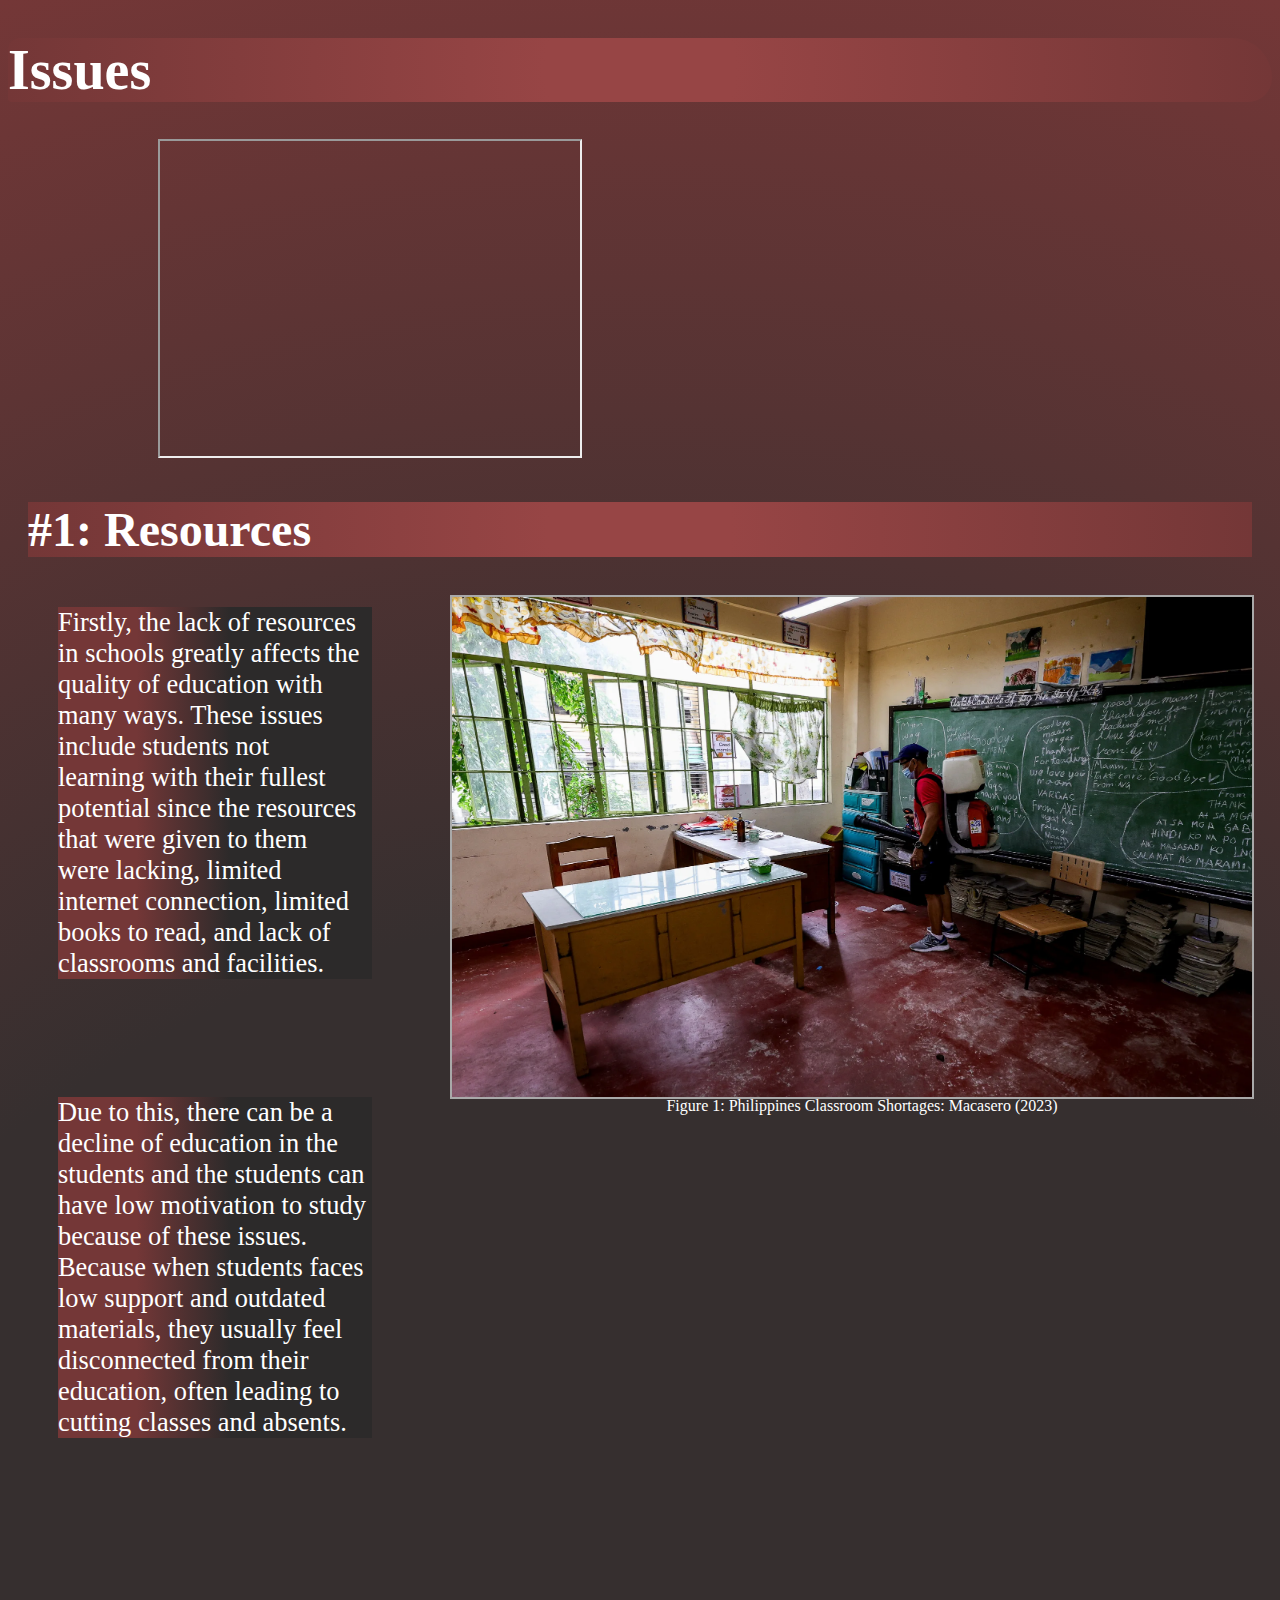
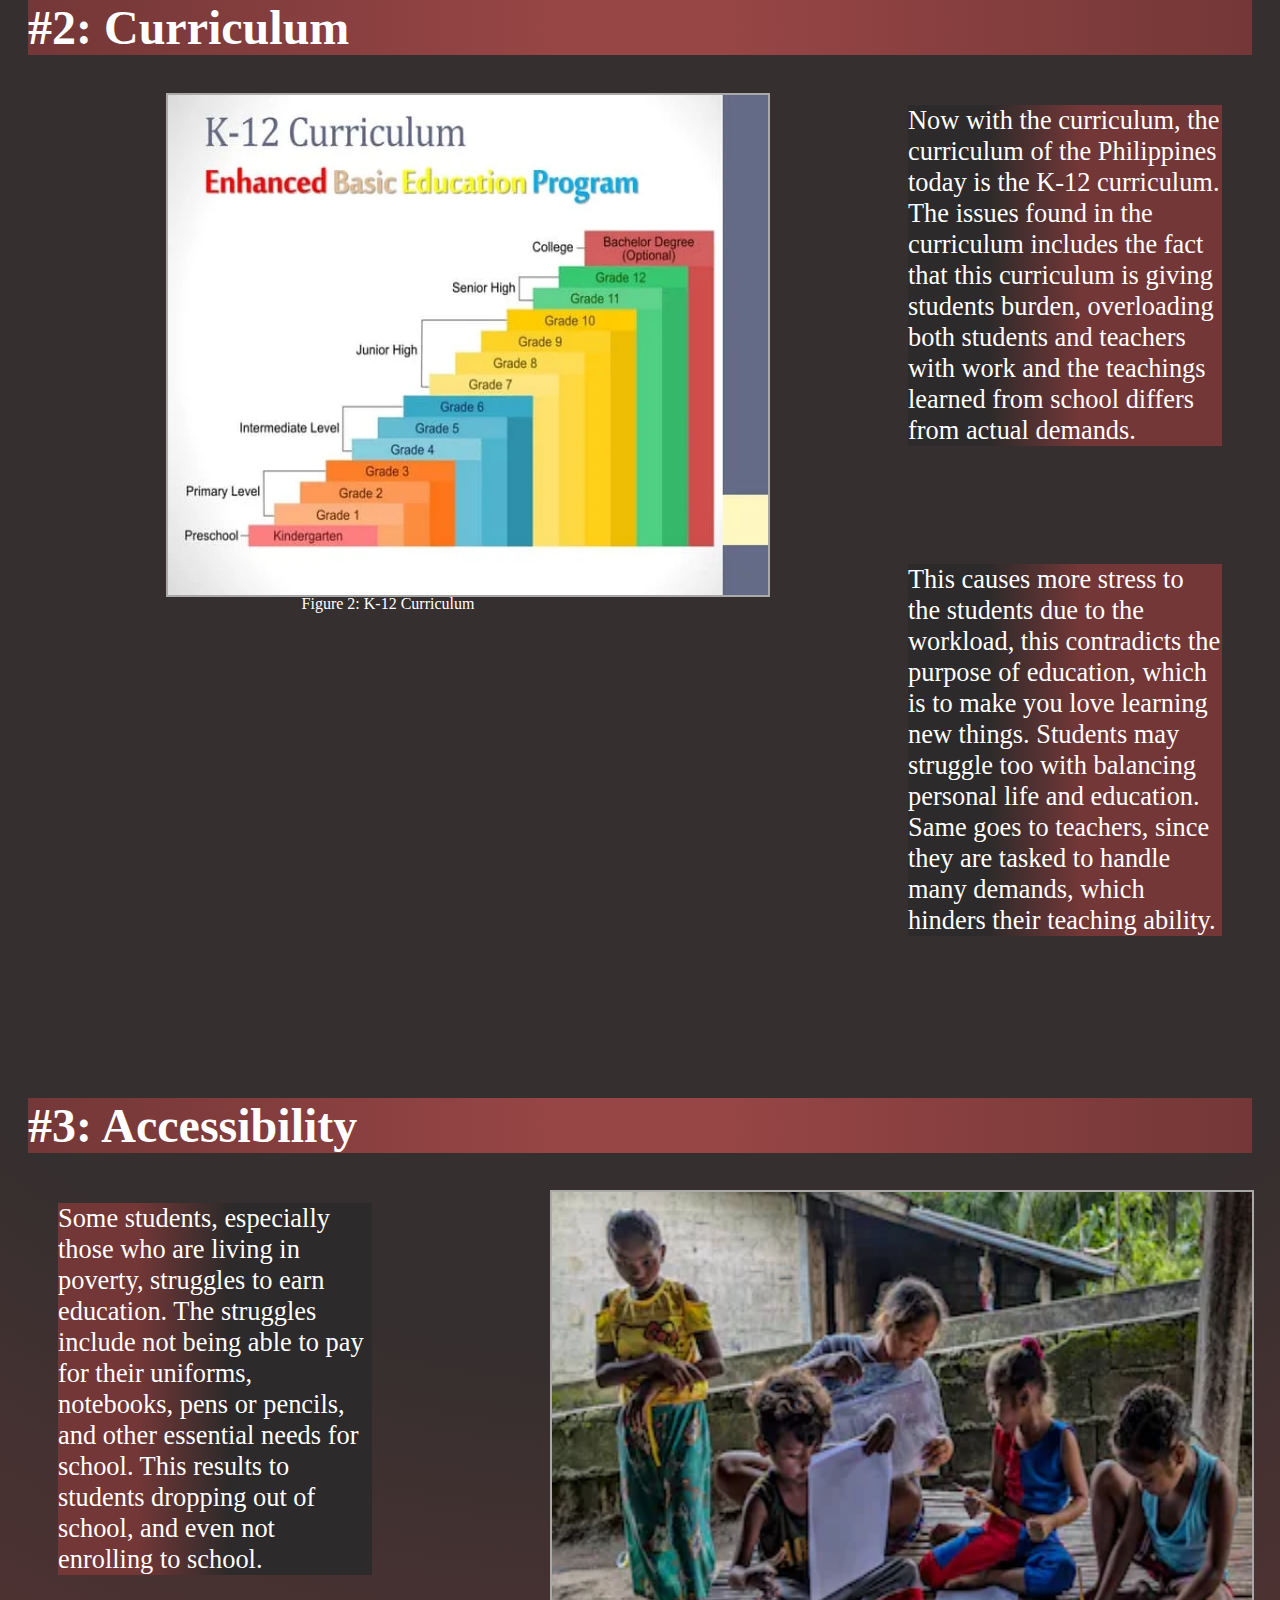
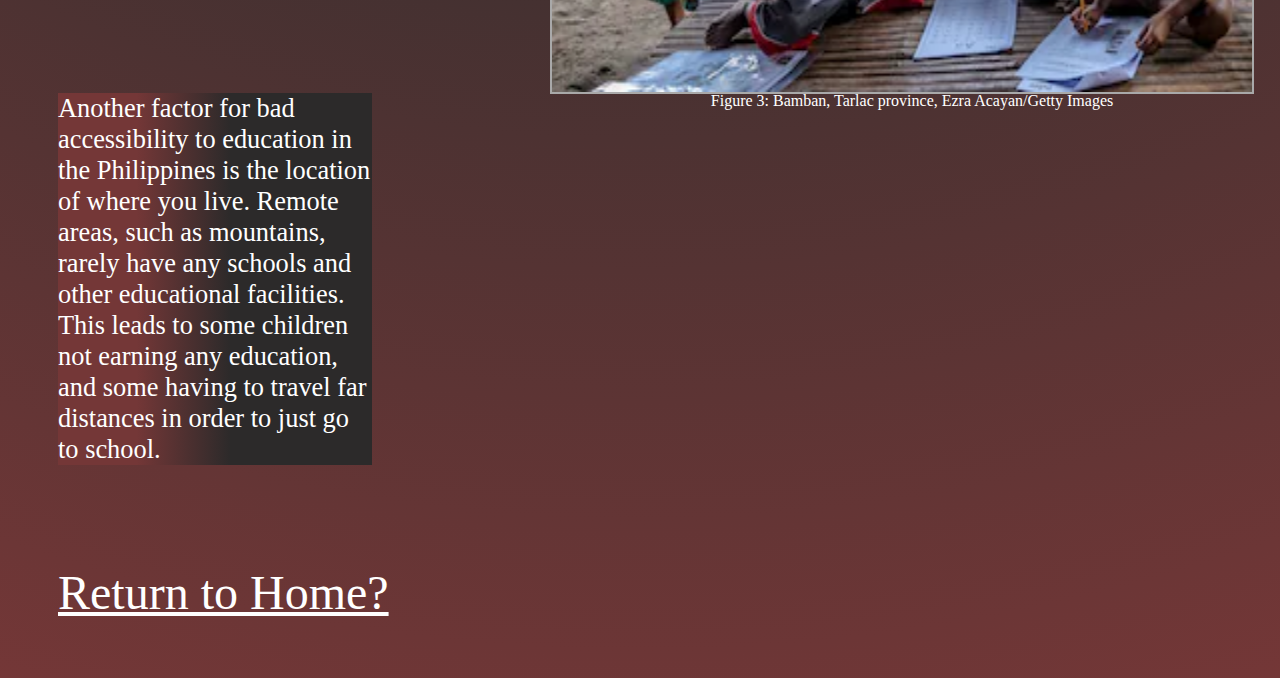
<file: IssuesHTML.html>
<!DOCTYPE html>
<html>
  <head>
    <title>The Social Issues of Education in the Philippines.</title>
	<link rel="stylesheet" href="css.css">
  </head>
  <body>
	
	<header>
		<h1>Issues </h1>
	</header>
	<section>
		<iframe width="420" height="315" src="https://www.youtube.com/embed/kX7alObjKUU?si=1QFTqQlA5oq4qjLy">
	</iframe>
	</section>

	<section>
		<h2> #1: Resources</h2>
	
		<div id="imgr2"><img src="Images/Classroom1.webp"; id="imgr2">Figure 1: Philippines Classroom Shortages: Macasero (2023)</div>
		<p id="floatleft">Firstly, the lack of resources in schools greatly affects the quality of education with many ways. These issues include students
			not learning with their fullest potential since the resources that were given to them were lacking, limited internet connection, limited books to read,
			and lack of classrooms and facilities. 
		</p>
		<br>
		<p id="floatleft">Due to this, there can be a decline of education in the students and the students can have low motivation to study because of these 
			issues. Because when students faces low support and outdated materials, they usually feel disconnected from their education, often leading to cutting classes
			and absents.
		</p>
	</section>
	<br><br><br><br>
	<section>
		<h2> #2: Curriculum</h2>
		<div id="imgr3"><img src="Images/k-12img.webp"; id="imgr3">Figure 2: K-12 Curriculum</div>
		<p id="floatright">Now with the curriculum, the curriculum of the Philippines today is the K-12 curriculum. The issues found in the curriculum includes the fact that this
			curriculum is giving students burden, overloading both students and teachers with work and the teachings learned from school differs from actual demands.
		</p>
		<br>
		<p id="floatright">This causes more stress to the students due to the workload, this contradicts the purpose of education, which is to make you love learning new things.
			Students may struggle too with balancing personal life and education. Same goes to teachers, since they are tasked to handle many demands, which hinders their teaching
			ability.
		</p>
	</section>
	<br><br><br><br>
	<section>
		<h2> #3: Accessibility</h2>
		<div id="imgr4"><img src="Images/image2.webp"; id="imgr4">Figure 3: Bamban, Tarlac province, Ezra Acayan/Getty Images</div>
		<p id="floatleft"> Some students, especially those who are living in poverty, struggles to earn education. The struggles include not being able to pay for their
			uniforms, notebooks, pens or pencils, and other essential needs for school. This results to students dropping out of school, and even not enrolling to school.
		</p>
		<br>
		<p id="floatleft"> Another factor for bad accessibility to education in the Philippines is the location of where you live. Remote areas, such as mountains, rarely have
			any schools and other educational facilities. This leads to some children not earning any education, and some having to travel far distances in order to just go to school.
		</p>
	</section>

	<footer>
        <a href="home.html"; id="link2">Return to Home?</a>
    </footer>
  </body>
</html>
</file>
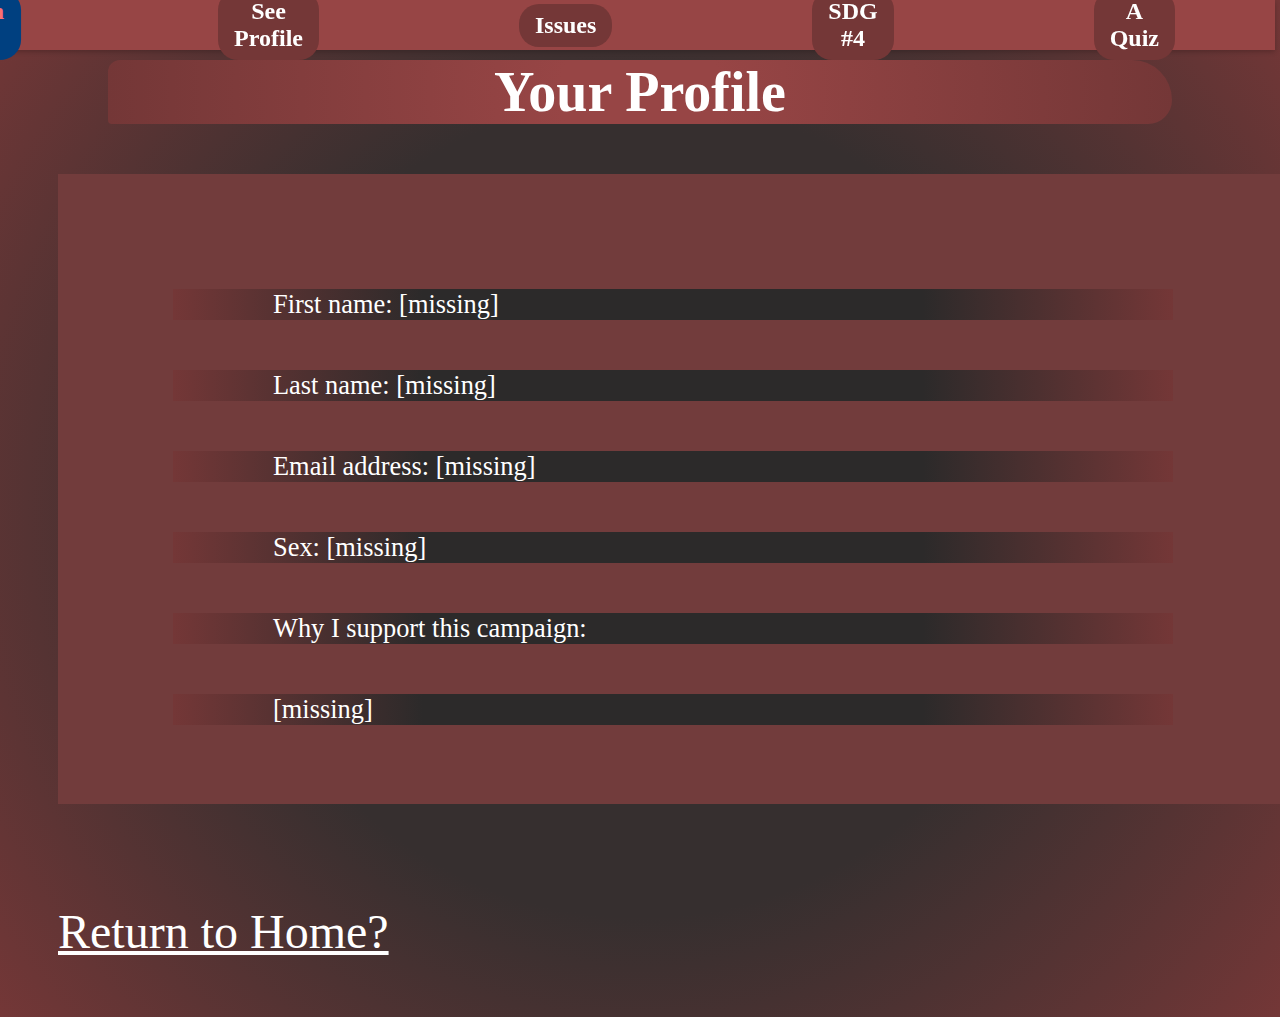
<file: proj_profile_loreto.html>
<!DOCTYPE html>
<html>
  <head>
    <title>Social Issues of Education in the Philippines.</title>
    <link rel="stylesheet" href="style.css">
  </head>
  <body>
    <header>
        <h1 id="title">Your Profile</h1>
    </header>
    <div class="topbar"; id="regDiv">
      <div class="topbar-content"; id="regDiv">
        <a href="index.html"; id="link3">Home</a>
      </div>
      <div class="topbar-content"; id="regDiv">
        <a href="proj_signup_loreto.html"; id="link3">Sign Up!</a>
      </div>
      <div class="topbar-content"; id="regDiv">
        <a href="proj_profile_loreto.html"; id="link3">See Profile</a>
      </div>
      <div class="topbar-content"; id="regDiv">
        <a href="IssuesHTML.html"; id="link3">Issues</a>
      </div>
      <div class="topbar-content"; id="regDiv">
        <a href="SGgoals.html"; id="link3">SDG #4</a>
      </div>
      <div class="topbar-content"; id="regDiv">
        <a href="Quiz.html"; id="link3">A Quiz</a>
      </div>
      </div>	  
   <div id="box">
        <p><span class="label">First name:</span> <span id="displayFirstName"></span></p>
        <p><span class="label">Last name:</span> <span id="displayLastName"></span></p>
        <p><span class="label">Email address:</span> <span id="displayEmail"></span></p>
        <p><span class="label">Sex:</span> <span id="displaySex"></span></p>
        <p><span class="label">Why I support this campaign:</span></p>
        <p id="displayReason"></p>
   </div>

    <footer>
        <a href="index.html"; id="link2">Return to Home?</a>
    </footer>
    <script>
        document.getElementById('displayFirstName').textContent = localStorage.getItem('firstName') || '[missing]';
        document.getElementById('displayLastName').textContent  = localStorage.getItem('lastName')  || '[missing]';
        document.getElementById('displayEmail').textContent     = localStorage.getItem('email')     || '[missing]';
        document.getElementById('displaySex').textContent       = localStorage.getItem('sex')       || '[missing]';
        document.getElementById('displayReason').textContent    = localStorage.getItem('reason')    || '[missing]';
      </script>
  </body>
</html>
</file>
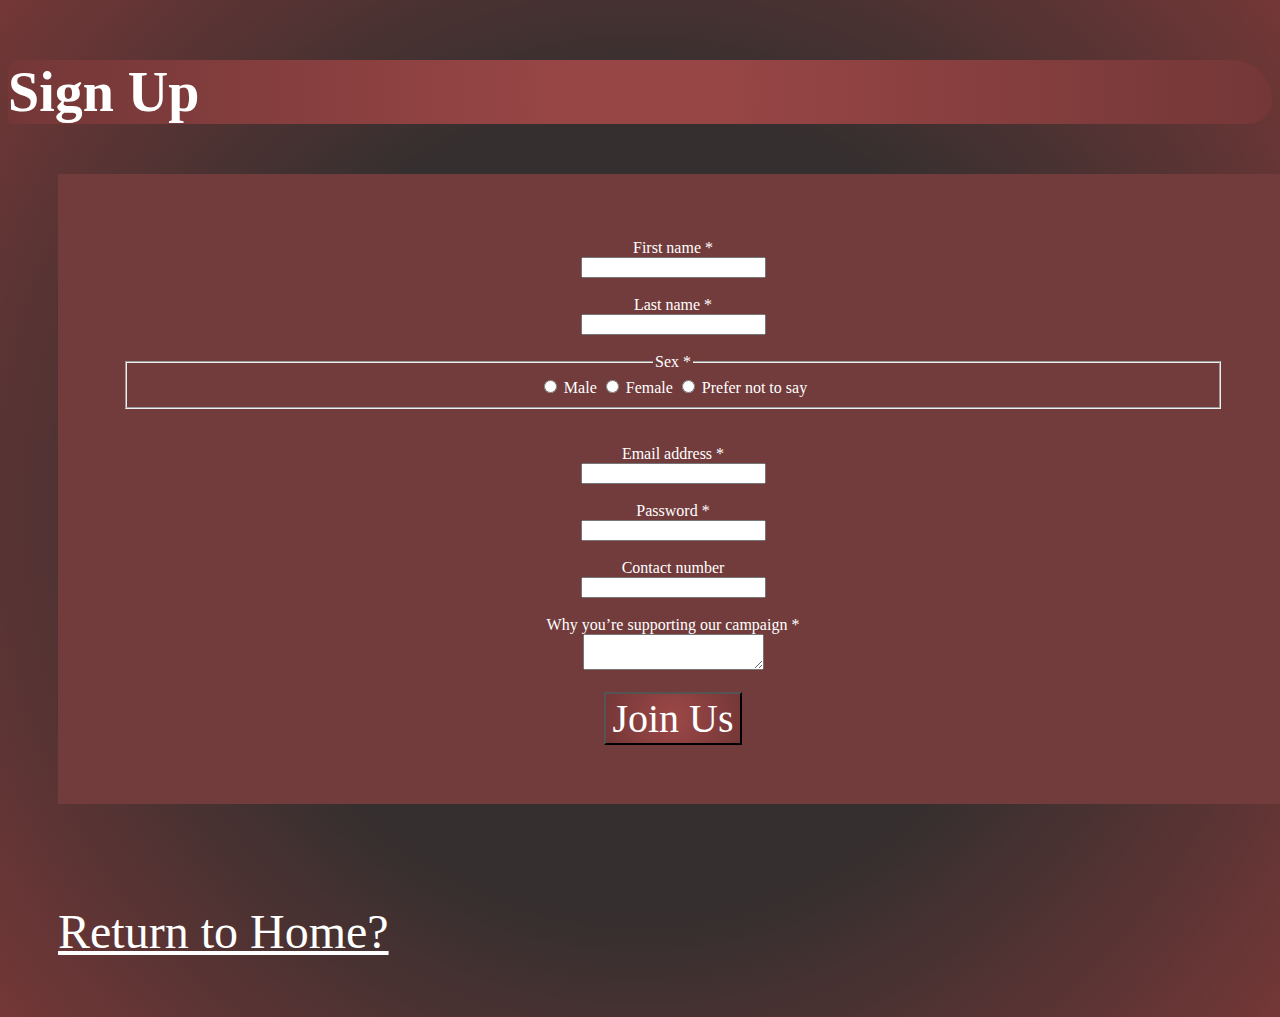
<file: proj_signup_loreto.html>
<!DOCTYPE html>
<html>
  <head>
    <title>The Social Issues of Education in the Philippines.</title>
	<link rel="stylesheet" href="style.css">
  </head>
  <body>
	<header>
		<h1>Sign Up</h1>
	</header>

	<div id="box">
		<form id="signupForm" novalidate>
			<label for="firstName">
			  First name *<br>
			  <input type="text" id="firstName" name="firstName">
			  <span class="error" id="errFirstName"></span>
			</label><br><br>
	  
			<label for="lastName">
			  Last name *<br>
			  <input type="text" id="lastName" name="lastName">
			  <span class="error" id="errLastName"></span>
			</label><br><br>
	  
			<fieldset>
			  <legend>Sex *<span class="error" id="errSex"></span></legend>
			  <label><input type="radio" name="sex" value="Male"> Male</label>
			  <label><input type="radio" name="sex" value="Female"> Female</label>
			  <label><input type="radio" name="sex" value="Prefer not to say"> Prefer not to say</label>
			</fieldset><br><br>
	  
			<label for="email">
			  Email address *<br>
			  <input type="email" id="email" name="email">
			  <span class="error" id="errEmail"></span>
			</label><br><br>
	  
			<label for="password">
			  Password *<br>
			  <input type="password" id="password" name="password">
			  <span class="error" id="errPassword"></span>
			</label><br><br>
	  
			<label for="contact">
			  Contact number<br>
			  <input type="text" id="contact" name="contact">
			</label><br><br>
	  
			<label for="reason">
			  Why you’re supporting our campaign *<br>
			  <textarea id="reason" name="reason"></textarea>
			  <span class="error" id="errReason"></span>
			</label><br><br>
	  
			<button type="submit">Join Us</button>
		  </form>
	</div>
	
	<script src="signUp_script.js">
    document.getElementById('signupForm').addEventListener('submit', function(e) {
    });
	</script>
	
	<footer>
        <a href="index.html"; id="link2">Return to Home?</a>
    </footer>
  </body>
</html>
</file>
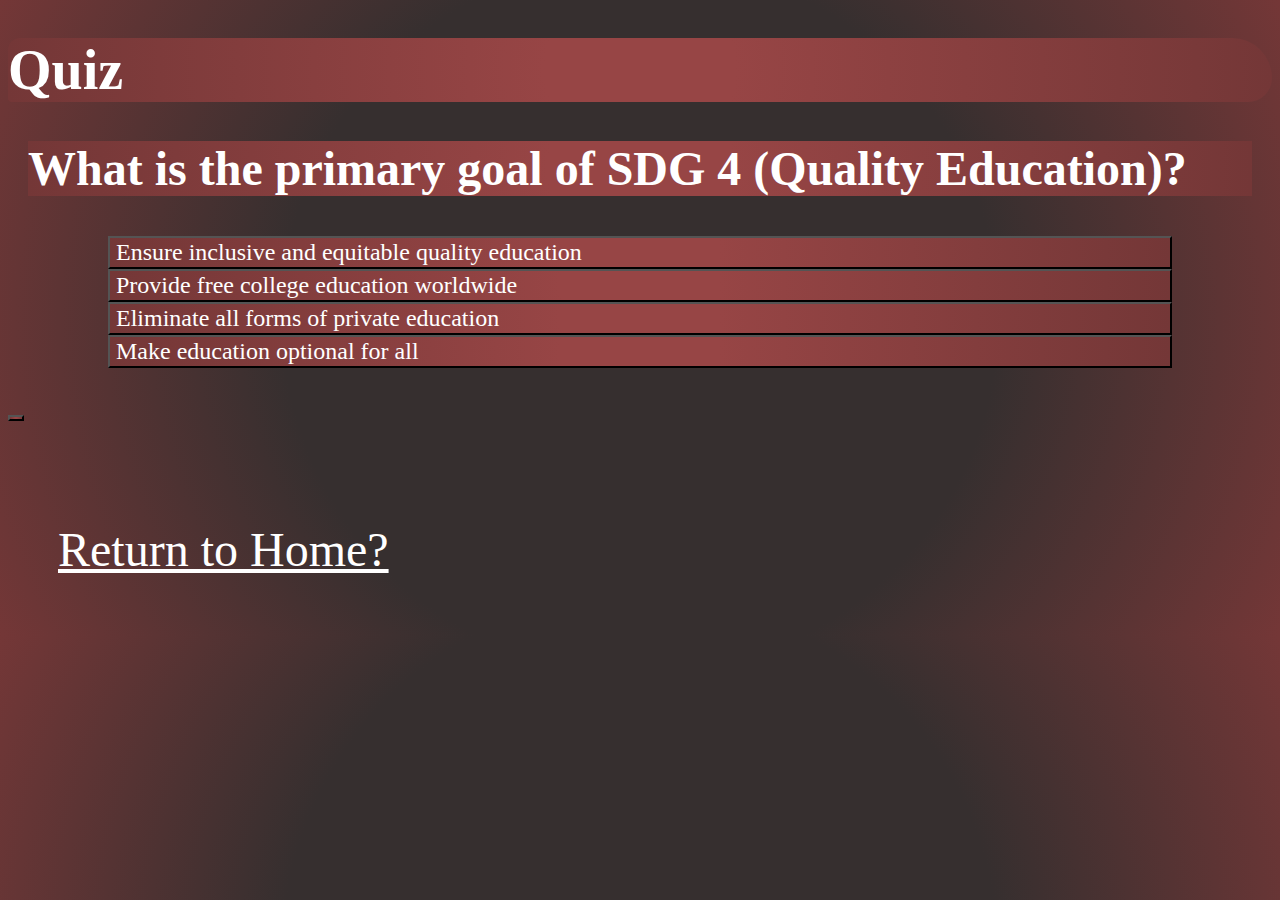
<file: Quiz.html>
<!DOCTYPE html>
<html>
  <head>
    <title>The Social Issues of Education in the Philippines.</title>
	<link rel="stylesheet" href="css.css">
  </head>
  <body>
	
	<header>
		<h1>Quiz </h1>
	</header>

	<section>
		<h2 id="question"></h2>
		<div id="choices"></div>
		<br> <br>
		<button id="next"></button>
		<p id="result"></p>
	</section>
	
	<script src="Js.js"></script>
	

	<footer>
        <a href="home.html"; id="link2">Return to Home?</a>
    </footer>
  </body>
</html>
</file>
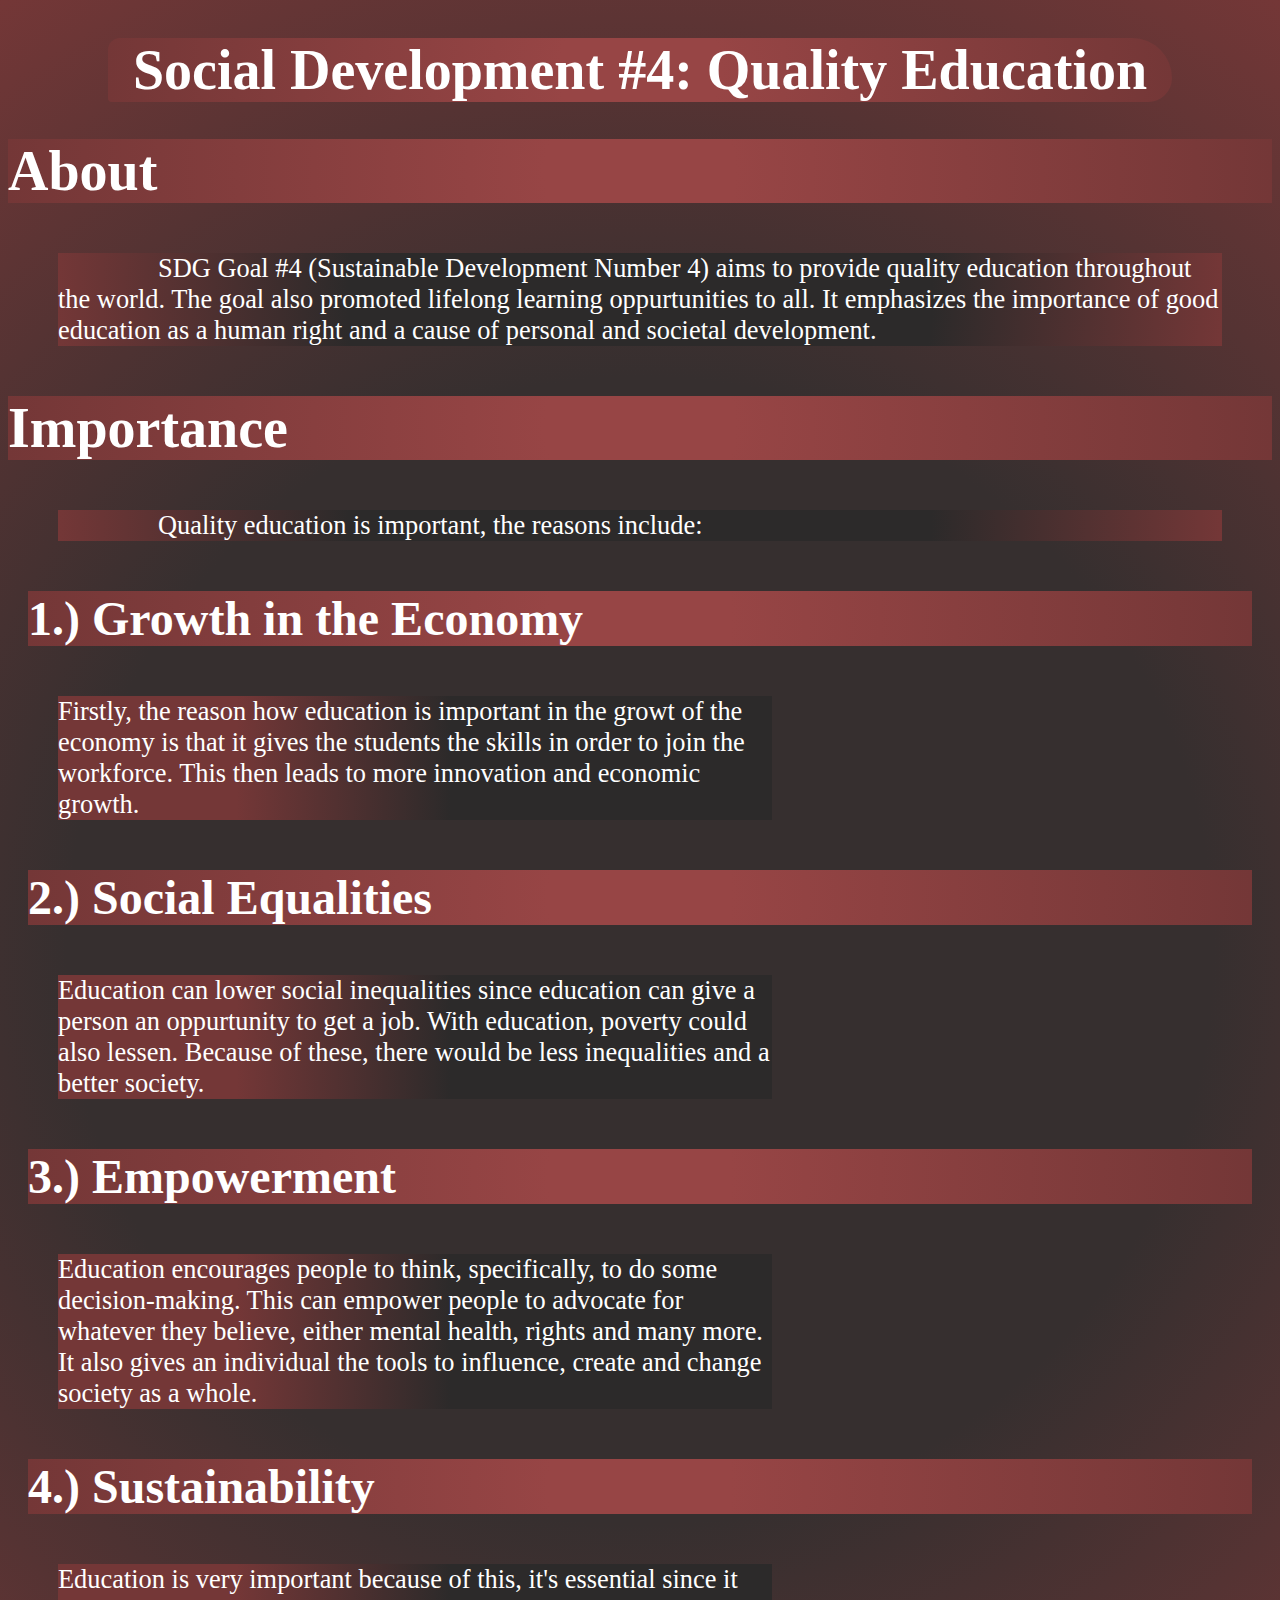
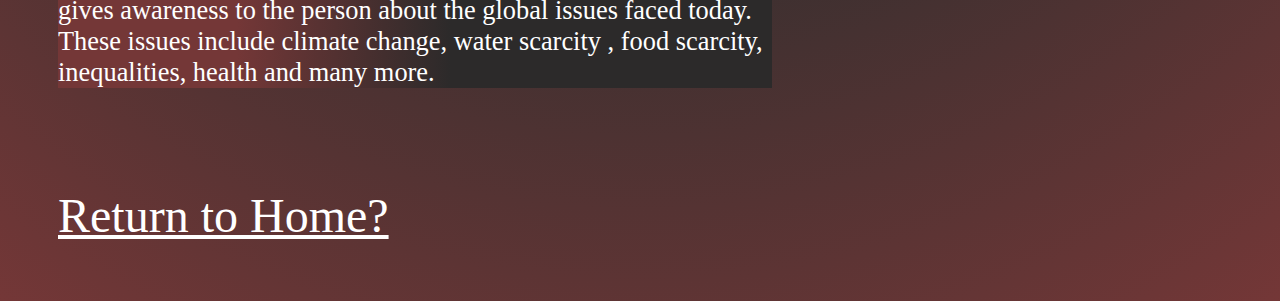
<file: SGgoals.html>
<!DOCTYPE html>
<html>
  <head>
    <title>Social Issues of Education in the Philippines.</title>
	<link rel="stylesheet" href="css.css">
  </head>
  <body>
    <header>
        <h1 id="title">Social Development #4: Quality Education</h1>
    </header>
	
    <section>
     <h1>About</h1>
    <p>SDG Goal #4 (Sustainable Development Number 4) aims to provide quality education throughout the world. The goal also promoted lifelong learning oppurtunities to all.
     It emphasizes the importance of good education as a human right and a cause of personal and societal development.
    </p>
    </section>

    <section>
        <h1>Importance</h1>
        <p>
            Quality education is important, the reasons include:
        </p>
    </section>

    
   <section>
    <h2>1.) Growth in the Economy</h2>
        <p id="floatlefts">Firstly, the reason how education is important in the growt of the economy is that it gives the students the skills in order to join the workforce. 
            This then leads to more innovation and economic growth.
        </p>
   </section>

    <section>
      <h2>2.) Social Equalities</h2>
      <p id="floatlefts">Education can lower social inequalities since education can give a person an oppurtunity to get a job. With education, poverty could also lessen. Because of 
          these, there would be less inequalities and a better society.
	  </p>
    </section>

    <section>
        <h2>3.) Empowerment</h2>
        <p id="floatlefts">
            Education encourages people to think, specifically, to do some decision-making. This can empower people to advocate for whatever they believe, either mental health, rights and many more.
             It also gives an individual the tools to influence, create and change society as a whole. 
        </p>
    </section>

    
   <section>
    <h2>4.) Sustainability</h2>
    <p id="floatlefts">
        Education is very important because of this, it's essential since it gives awareness to the person about the global issues faced today. These issues include climate change, water scarcity
        , food scarcity, inequalities, health and many more.
	</p>
   </section>
    <footer>
        <a href="home.html"; id="link2">Return to Home?</a>
    </footer>
  </body>
</html>
</file>
<file: css.css>
body {
	background: #443d3d;
	background: radial-gradient(circle, #362f2f 50%, #743737 100%);
}

h1  {
	color: white; 
	font-family:Math;
	background: #443d3d;
	background: radial-gradient(circle, #974545 15%, #743737 100%);
	font-size: 3.5em;
}

h1:only-child {
	border-radius: 15px 50px 30px 5px;
}

div:only-child{
	border: solid darkred 10px;
}
@keyframes sprite {
	from {background-position-x:0px;}
	to { background-position-x: 1400px;}
  }
  
  .terminal {
	height: 200px;
	width: 170px;
	background: url(Images/spritesheet.png);
	background-size: auto 100%;
	animation: sprite 1s steps(6) infinite;
  }
  
@media only screen and (min-width: 200px) {
	.terminal {
	  transform: scale(1);
	}
  }

  #choices {
    list-style-type: none;
    padding: 0;
    text-align: left;
}

button {
	color: white; 
	font-family:Math;
	background: #443d3d;
	background: radial-gradient(circle, #974545 15%, #743737 100%);
	font-size: 2.5em;
}

#choices li {
    margin: 5px 0;
}

#choices button {
	color: white; 
	font-family:Math;
	background: #443d3d;
	background: radial-gradient(circle, #974545 15%, #743737 100%);
	font-size: 1.5em;
    display: block;
    width: 100%;
    text-align: left;
}

#title {
	color: white; 
	font-family:Math;
	background: #443d3d;
	background: radial-gradient(circle, #974545 15%, #743737 100%);
	font-size: 3.5em;
	margin-right: 100px;
	margin-left: 100px;
	text-align: center;
}

#title:only-child {
	border-radius: 15px 50px 30px 5px;
}

h2{color: white;
	font-family:Math;
	background: #443d3d;
	background: radial-gradient(circle, #974545  15%, #743737 100%);
	margin-left: 20px;
	margin-right: 20px;
	text-align: left;
	font-size: 3em;
}

.Lvertical{
	border-left: 12px solid #974545;
    height: 1700px;
    position:absolute;
    margin-left: 5px;
 	top: 295px;
}

.Rvertical{
	border-right: 12px solid #974545;
    height: 1700px;
    position:absolute;
    margin-left: 1870px;
 	top: 295px;
}

#floatleft {
	margin-right: 900px;
	text-indent: 0px;
	background: #443d3d;
	background: linear-gradient(90deg, #743737 25%, #2c2a2a 55%);
	z-index: 5;
}
#floatright {
	margin-left: 900px;
	text-indent: 0px;
	background: #443d3d;
	background: linear-gradient(90deg, #2c2a2a 25%, #743737 55%);
	z-index: 5;
}

#floatlefts {
	margin-right: 500px;
	text-indent: 0px;
	background: #443d3d;
	background: linear-gradient(90deg, #743737 25%, #2c2a2a 55%);
}
#floatrights {
	margin-left: 500px;
	text-indent: 0px;
	background: #443d3d;
	background: linear-gradient(90deg, #2c2a2a 25%, #743737 55%);
}

#imgr {
	float: right;
	width: 270px;
	height: 270px;
	margin-right: 270px ;
	margin-bottom: 300px;
}
div{
	color: white;
	text-align: center;
	margin-right: 100px;
	margin-left: 100px;
}

#imgr2 {
	float: right;
	width: 800px;
	height: 500px;
	margin-right: 10px ;
	color: white;
	transition-property: transform;
	transition-duration: 1s;
	transition-timing-function: ease-out;
}

#imgr2:hover {
	transform: translate(0,-9px);
}
#imgr3 {
	float: left;
	width: 600px;
	height: 500px;
	margin-left: 80px ;
	color: white;
	transition-property: transform;
	transition-duration: 1s;
	transition-timing-function: ease-out;
}
#imgr3:hover {
	transform: translate(0,-9px);
}
#imgr4 {
	float: right;
	width: 700px;
	height: 500px;
	margin-right: 10px;
	color: white;
	transition-property: transform;
	transition-duration: 1s;
	transition-timing-function: ease-out;
}
#imgr4:hover {
	transform: translate(0,-9px);
}

#imgr5 {
	float: left;
	width: 100px;
	height: 100px;
	margin-right: 10px;
	color: white;
}

#imgr6 {
	float: right;
	width: 300px;
	height: 300px;
	margin-left: 100px;
	color: white;
}

a {
	margin: 50px;
	font-size: 2.5em;
	color: white;
	display: inline-block;
	transition: transform 0.5s, color 0.5s;
  }
  
  a:hover {
	color: #FB6F6F;
	transform: scaleX(1.08);
  }  
  

#link2{
	margin: 50px;
	font-size: 3em;
	color: white;
	text-align: center;
	transition: transform .25s;
	transition: margin .5s;
	transition: color, .5s;
}

#link2:hover {
	color: #FB6F6F;
	margin: 60px;
	transform: scale(1.08);
}

#return {
	width: 45px;
	height: 45px;
	position: absolute;
	background: url(Images/return-icon-vector-9.jpg) 0 0;
}

p  {
	color: rgb(255, 255, 255); 
	background: #443d3d;
	background: radial-gradient(circle, #2c2a2a 50%, #743737 100%);
	margin: 50px;
	text-indent: 100px;
	text-align: left;
	font-size: 1.65em;
}

#yesyesyes {
	color: rgb(255, 255, 255); 
	background: #443d3d;
	background: radial-gradient(circle, #2c2a2a 50%, #743737 100%);
	margin: 150px;
	text-indent: 100px;
	text-align: center;
	font-size: 1.65em;
}

#education {
	background: url(Images/educationnnn.png) 10px 10px;
	width: 45px;
	height: 45px;
}

iframe {
	margin-left: 150px;
	margin-right: 150px;
}

img[src$=".webp"] {
    outline: solid darkgray 2px;
}

img[src$=".png"] {
    border: solid darkred 2px;
}

img[src$=".jpg"] {
    border: solid darkmagenta 2px;
}
</file>
<file: style.css>
body {
	background: #443d3d;
	background: radial-gradient(circle, #362f2f 50%, #743737 100%);
	margin-top: 60px;
}

h1  {
	color: white; 
	font-family:Math;
	background: #443d3d;
	background: radial-gradient(circle, #974545 15%, #743737 100%);
	font-size: 3.5em;
}

h1:only-child {
	border-radius: 15px 50px 30px 5px;
}

.topbar {
	position: fixed;
	top: 0;
	left: 0;
	width: 100%;
	height: 50px;
	background-color: #974545;
	color: white;
	display: flex;
	justify-content: flex-end;
	align-items: center;
	margin-left: -5px;
	z-index: 999;
	box-shadow: 0 2px 5px rgba(0,0,0,0.2);
  }
  
  .topbar a {
	font-weight: bold;
	color: white;
	text-decoration: none;
	padding: 8px 16px;
	background-color: #743737;
	border-radius: 20px;
	transition: background-color 0.3s;
  }
  
  .topbar a:hover {
	background-color: #004080;
  }
  
#playnow {
	position: absolute; background: none; top:.75em; left: 6.5em;
}

#regDiv {
	border: solid darkred 0px;
}
div:only-child{
	border: solid darkred 10px;
}

#box {
	width: 1100px;
	height: 500px;
	border: 15px solid rgb(114, 60, 60);
	padding: 50px;
	margin: 50px;
	background-color: rgb(114, 60, 60);
  }
@keyframes sprite {
	from {background-position-x:0px;}
	to { background-position-x: 1400px;}
  }
  
  .terminal {
	height: 200px;
	width: 170px;
	background: url(Images/spritesheet.png);
	background-size: auto 100%;
	animation: sprite 1s steps(6) infinite;
  }
  
@media only screen and (min-width: 200px) {
	.terminal {
	  transform: scale(1);
	}
  }

  #choices {
    list-style-type: none;
    padding: 0;
    text-align: left;
}

button {
	color: white; 
	font-family:Math;
	background: #443d3d;
	background: radial-gradient(circle, #974545 15%, #743737 100%);
	font-size: 2.5em;
}

#choices li {
    margin: 5px 0;
}

#choices button {
	color: white; 
	font-family:Math;
	background: #443d3d;
	background: radial-gradient(circle, #974545 15%, #743737 100%);
	font-size: 1.5em;
    display: block;
    width: 100%;
    text-align: left;
}

#title {
	color: white; 
	font-family:Math;
	background: #443d3d;
	background: radial-gradient(circle, #974545 15%, #743737 100%);
	font-size: 3.5em;
	margin-right: 100px;
	margin-left: 100px;
	text-align: center;
}

#title:only-child {
	border-radius: 15px 50px 30px 5px;
}

h2{color: white;
	font-family:Math;
	background: #443d3d;
	background: radial-gradient(circle, #974545  15%, #743737 100%);
	margin-left: 20px;
	margin-right: 20px;
	text-align: left;
	font-size: 3em;
}

.Lvertical{
	border-left: 12px solid #974545;
    height: 1700px;
    position:absolute;
    margin-left: 5px;
 	top: 345px;
}

.Rvertical{
	border-right: 12px solid #974545;
    height: 1700px;
    position:absolute;
    margin-left: 1870px;
 	top: 345px;
}

#floatleft {
	margin-right: 900px;
	text-indent: 0px;
	background: #443d3d;
	background: linear-gradient(90deg, #743737 25%, #2c2a2a 55%);
	z-index: 5;
}
#floatright {
	margin-left: 900px;
	text-indent: 0px;
	background: #443d3d;
	background: linear-gradient(90deg, #2c2a2a 25%, #743737 55%);
	z-index: 5;
}

#floatlefts {
	margin-right: 500px;
	text-indent: 0px;
	background: #443d3d;
	background: linear-gradient(90deg, #743737 25%, #2c2a2a 55%);
}
#floatrights {
	margin-left: 500px;
	text-indent: 0px;
	background: #443d3d;
	background: linear-gradient(90deg, #2c2a2a 25%, #743737 55%);
}

#imgr {
	float: right;
	width: 270px;
	height: 270px;
	margin-right: 270px ;
	margin-bottom: 300px;
}
div{
	color: white;
	text-align: center;
	margin-right: 100px;
	margin-left: 100px;
}

#imgr2 {
	float: right;
	width: 800px;
	height: 500px;
	margin-right: 10px ;
	color: white;
	transition-property: transform;
	transition-duration: 1s;
	transition-timing-function: ease-out;
}

#imgr2:hover {
	transform: translate(0,-9px);
}
#imgr3 {
	float: left;
	width: 600px;
	height: 500px;
	margin-left: 80px ;
	color: white;
	transition-property: transform;
	transition-duration: 1s;
	transition-timing-function: ease-out;
}
#imgr3:hover {
	transform: translate(0,-9px);
}
#imgr4 {
	float: right;
	width: 700px;
	height: 500px;
	margin-right: 10px;
	color: white;
	transition-property: transform;
	transition-duration: 1s;
	transition-timing-function: ease-out;
}
#imgr4:hover {
	transform: translate(0,-9px);
}

#imgr5 {
	float: left;
	width: 100px;
	height: 100px;
	margin-right: 10px;
	color: white;
}

#imgr6 {
	float: right;
	width: 300px;
	height: 300px;
	margin-left: 100px;
	color: white;
}

a {
	margin: 50px;
	font-size: 2.5em;
	color: white;
	display: inline-block;
	transition: transform 0.5s, color 0.5s;
  }
  
  a:hover {
	color: #FB6F6F;
	transform: scaleX(1.08);
  }  
  

#link2{
	margin: 50px;
	font-size: 3em;
	color: white;
	text-align: center;
	transition: transform .25s;
	transition: margin .5s;
	transition: color, .5s;
}

#link3{
	margin: 0px;
	font-size: 1.5em;
	color: white;
}

#link3:hover{
	color: #FB6F6F;
}

#link2:hover {
	color: #FB6F6F;
	margin: 60px;
	transform: scale(1.08);
}

#return {
	width: 45px;
	height: 45px;
	position: absolute;
	background: url(Images/return-icon-vector-9.jpg) 0 0;
}

p  {
	color: rgb(255, 255, 255); 
	background: #443d3d;
	background: radial-gradient(circle, #2c2a2a 50%, #743737 100%);
	margin: 50px;
	text-indent: 100px;
	text-align: left;
	font-size: 1.65em;
}

#yesyesyes {
	color: rgb(255, 255, 255); 
	background: #443d3d;
	background: radial-gradient(circle, #2c2a2a 50%, #743737 100%);
	margin: 150px;
	text-indent: 100px;
	text-align: center;
	font-size: 1.65em;
}

#education {
	background: url(Images/educationnnn.png) 10px 10px;
	width: 45px;
	height: 45px;
}

iframe {
	margin-left: 150px;
	margin-right: 150px;
}

img[src$=".webp"] {
    outline: solid darkgray 2px;
}

img[src$=".png"] {
    border: solid darkred 2px;
}

img[src$=".jpg"] {
    border: solid darkmagenta 2px;
}
</file>
